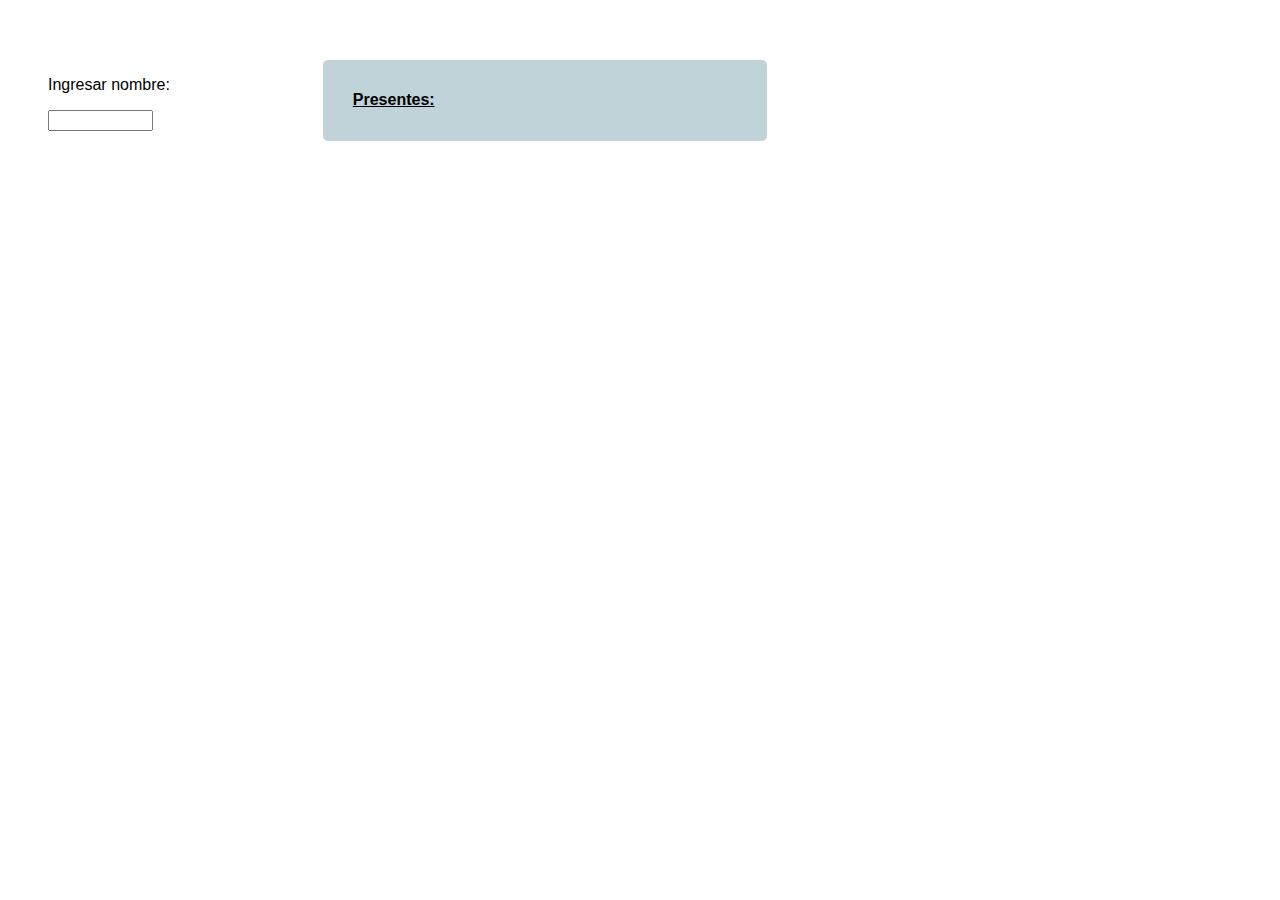
<file: index.html>
<!DOCTYPE html>
<html lang="en">
  
<head>
  <meta charset="UTF-8">
  <meta http-equiv="X-UA-Compatible" content="IE=edge">
  <meta name="viewport" content="width=device-width, initial-scale=1.0">
  <title>Auto-Complete</title>
  <link rel="stylesheet" href="css/main.css">
  <script type="module" src="js/autocomplete.js" defer></script>
</head>

<body>

  <div class="container">

    <div class="col input">
      <p>Ingresar nombre:</p>
      <input id="nombre" type="text" size="10">
      <ul id="posibles"></ul>
    </div>

    <div class="col box">      
      <h4><u>Presentes:</u></h4>
      <ul id="lista"></ul>
    </div>

  </div>

</body>
</html>
</file>
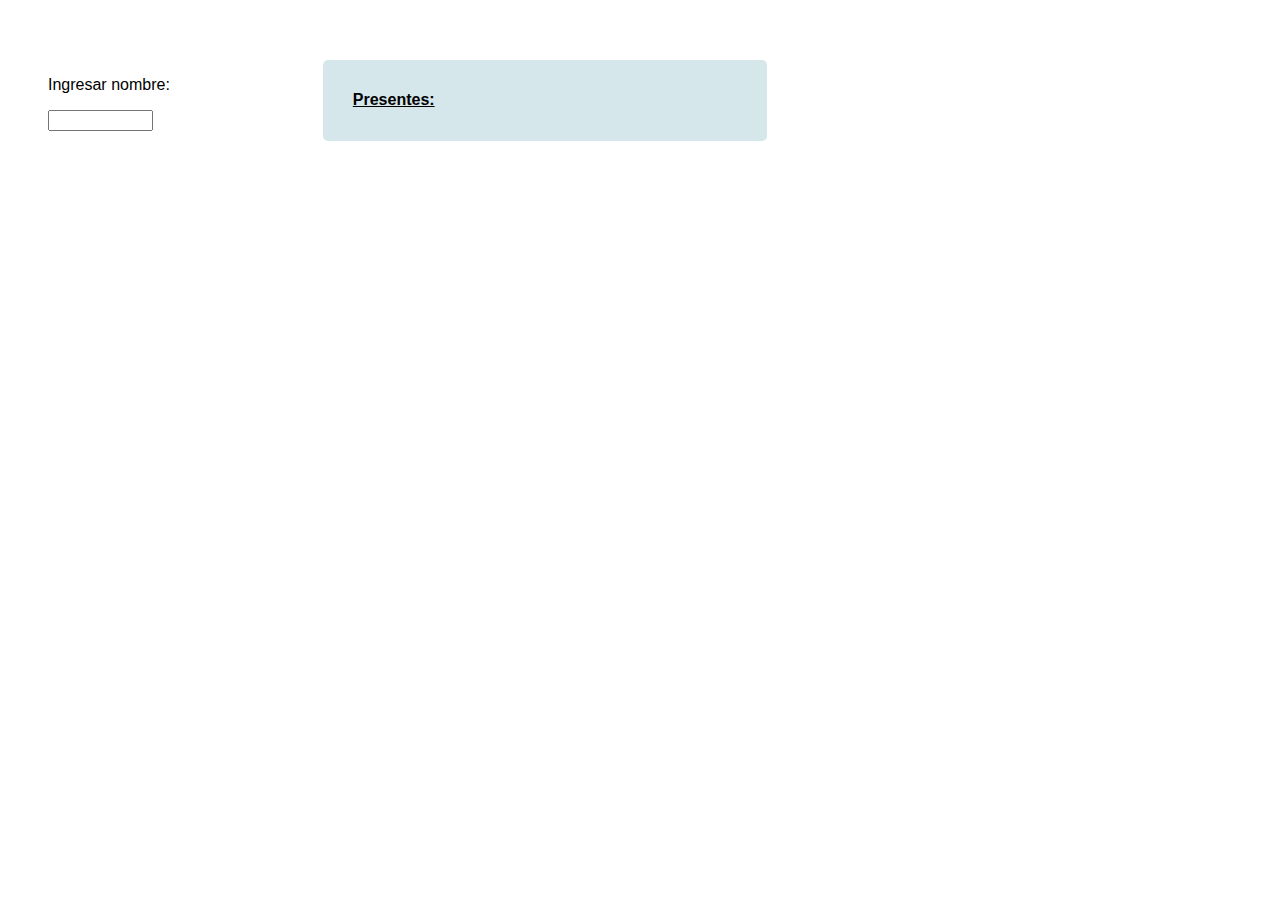
<file: autocomplete.html>
<!DOCTYPE html>
<html lang="en">
  
<head>
  <meta charset="UTF-8">
  <meta http-equiv="X-UA-Compatible" content="IE=edge">
  <meta name="viewport" content="width=device-width, initial-scale=1.0">
  <title>Auto-Complete</title>
  <link rel="stylesheet" href="autocomplete.css">
  <script type="module" src="js/autocomplete.js" defer></script>
</head>

<body>

  <div class="container">

    <div class="col input">
      <p>Ingresar nombre:</p>
      <input id="nombre" type="text" size="10">
      <ul id="posibles"></ul>
    </div>

    <div class="col box">      
      <h4><u>Presentes:</u></h4>
      <ul id="lista"></ul>
    </div>

  </div>

</body>
</html>
</file>
<file: css/main.css>
body {
  font-family: 'Open Sans', sans-serif;
}

.container {
  margin: 60px 40px;
  width: 100%;
  max-width: 80vw;
}

.col {
  float: left;
  margin-right: 70px;
}

.box {
  background-color: rgb(191, 211, 217);
  height: 500px;
  max-height: max-content;
  padding: 10px 30px;
  border-radius: 5px;
  width: 30vw;
}

ul {
  margin-left: -40px;
}


#posibles {
  font-size: 12px;
}

#posibles li {
  list-style: none;
  margin-bottom: 5px;

  width: 146px;
  padding: 5px;
}

#lista {
  color: darkgreen;
  font-style: bold;
}

#lista li {
  list-style: none;
  line-height: 1.5rem;
}

.underline {
  text-decoration: underline;
}

.input {
  width: 20%;
}

.mt-04 { margin-top: 0.4rem; }
.mt-1 { margin-top: 1rem; }
.mt-2 { margin-top: 2rem; }
.mt-3 { margin-top: 3rem; }
.mt-4 { margin-top: 4rem; }
.mt-5 { margin-top: 5rem; }
.mr-5 { margin-right: 5rem; }
.mr-6 { margin-right: 6rem; }

.white { color: white; }
</file>
<file: autocomplete.css>
body {
  font-family: 'Open Sans', sans-serif;
}

.container {
  margin: 60px 40px;
  width: 100%;
  max-width: 80vw;
}

.col {
  float: left;
  margin-right: 70px;
}

.box {
  background-color: rgb(214, 231, 236);
  height: 500px;
  max-height: max-content;
  padding: 10px 30px;
  border-radius: 5px;
  width: 30vw;
}

ul {
  margin-left: -40px;
}


#posibles {
  font-size: 12px;
}

#posibles li {
  list-style: none;
  margin-bottom: 5px;

  width: 146px;
  padding: 5px;
}

#lista {
  color: darkgreen;
  font-style: bold;
}

#lista li {
  list-style: none;
  line-height: 1.5rem;
}

.underline {
  text-decoration: underline;
}

.input {
  width: 20%;
}

.mt-04 { margin-top: 0.4rem; }
.mt-1 { margin-top: 1rem; }
.mt-2 { margin-top: 2rem; }
.mt-3 { margin-top: 3rem; }
.mt-4 { margin-top: 4rem; }
.mt-5 { margin-top: 5rem; }
.mr-5 { margin-right: 5rem; }
.mr-6 { margin-right: 6rem; }

.white { color: white; }
</file>
